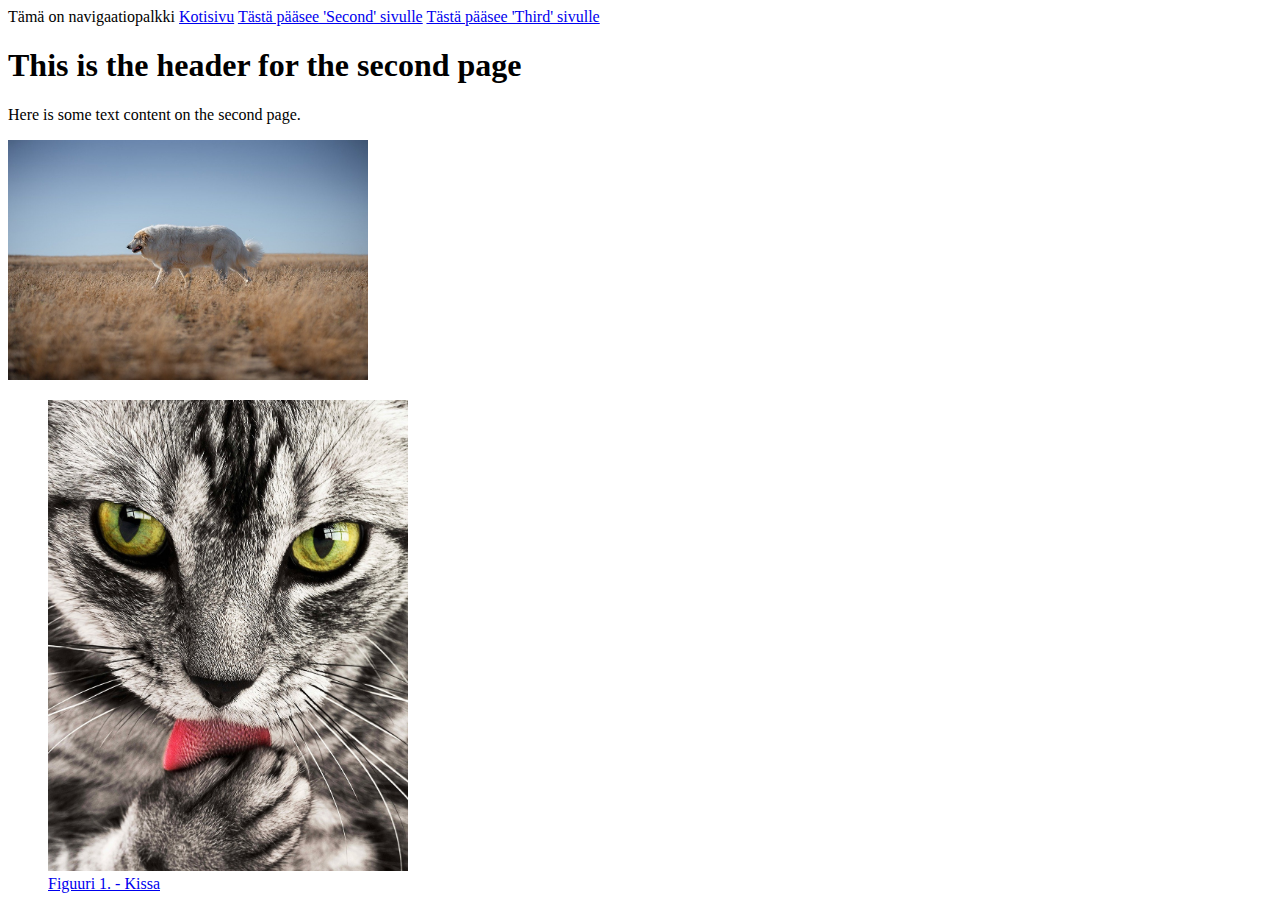
<file: second.html>
<!DOCTYPE html>
<html lang="en">
	<nav id="nav">
		<nav1>Tämä on navigaatiopalkki</nav1>
		<nav2><a href="C:\Users\Pyry\Desktop\Verkkosivujen kehittäminen\Verkkosivu\index.html">Kotisivu</a></nav2>
		<nav3><a href="C:\Users\Pyry\Desktop\Verkkosivujen kehittäminen\Verkkosivu\second.html">
		Tästä pääsee 'Second' sivulle</a></nav3>
		<nav4><a href="C:\Users\Pyry\Desktop\Verkkosivujen kehittäminen\Verkkosivu\third.html">
			Tästä pääsee 'Third' sivulle</a></nav4>
	</nav>
<head>
	<meta charset = UTF-8>
	<meta name="viewport" content="width-device-width, initial-scale=1">
	<link rel="stylesheet" href="C:\Users\Pyry\Desktop\Verkkosivujen kehittäminen\Verkkosivu\second.css">
	<title>Assignment 4B - Web Page</title>
</head>

<body>
	<h1 class="koira">This is the header for the second page</h1>
			<p class="koira">Here is some text content on the second page.</p>
		<a href="C:\Users\Pyry\Desktop\Verkkosivujen kehittäminen\Verkkosivu\dog1">
			<img src="dog1.jpg" alt="Koira" class="koira" style="width: 360px;">
			<figure>
				<img src="cat1.jpg" alt="Kissa" style="width: 360px;">
				<figcaption>Figuuri 1. - Kissa</figcaption>
			  </figure>
		</a>
</body>
</html>
</file>
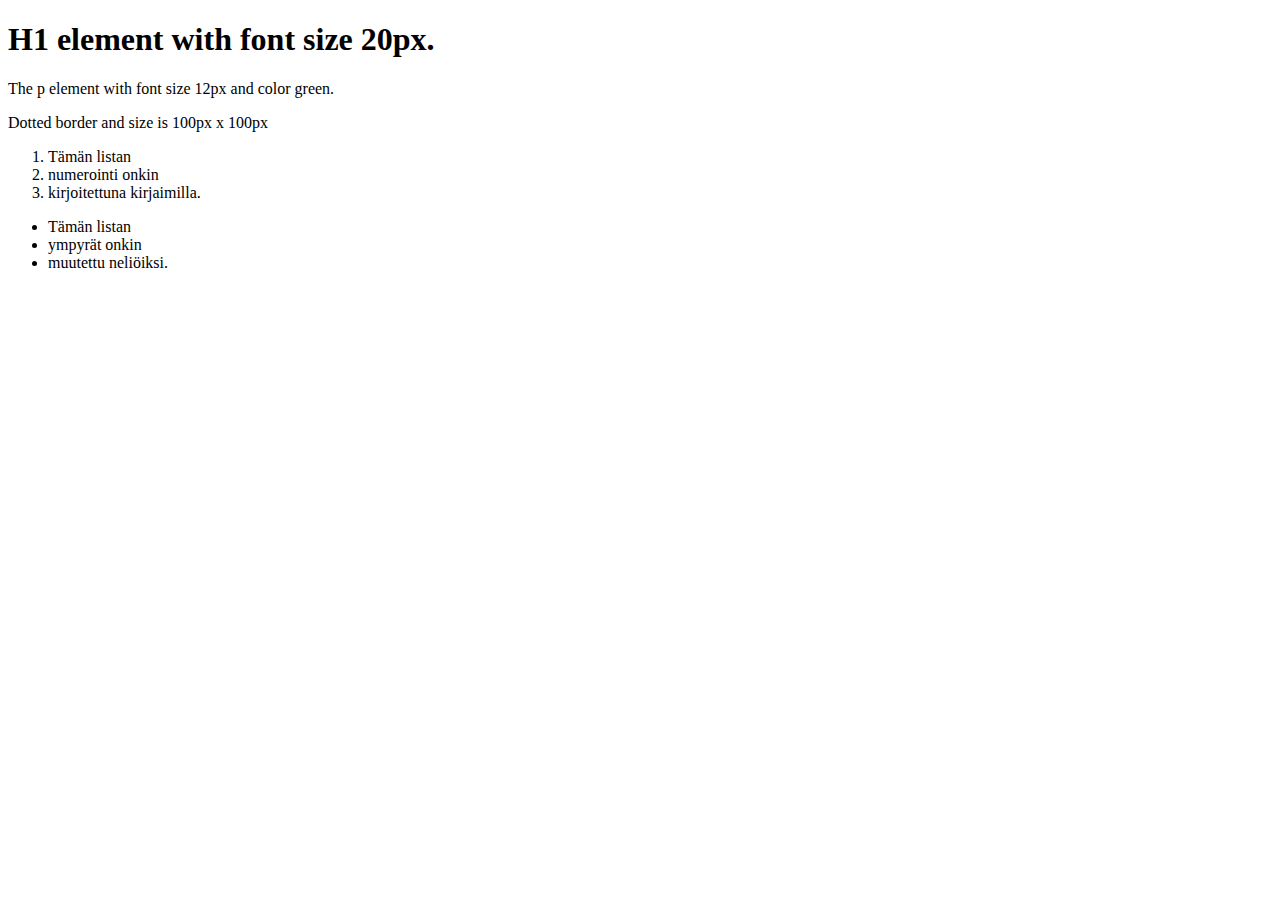
<file: Styles.html>
<!DOCTYPE html>
<html lang="en">

<head>
	<meta charset = UTF-8>
	<meta name="viewport" content="width-device-width, initial-scale=1">
	<link rel="stylesheet" href="C:\Users\Pyry\Desktop\Verkkosivujen kehittäminen\Verkkosivu\Styles.css">
	<title>Assignment 3B - Styles</title>
</head>

<body>
	<h1>H1 element with font size 20px.</h1>
	
	<p>The p element with font size 12px and color green.</p>

	<div class="div1">Dotted border and size is 100px x 100px</div>
	<ol>
		<li>Tämän listan</li>
		<li>numerointi onkin</li>
		<li>kirjoitettuna kirjaimilla.</li>
	</ol>
	<ul>
		<li>Tämän listan</li>
		<li>ympyrät onkin</li>
		<li>muutettu neliöiksi.</li>
	</ul>
</body>
</html>
</file>
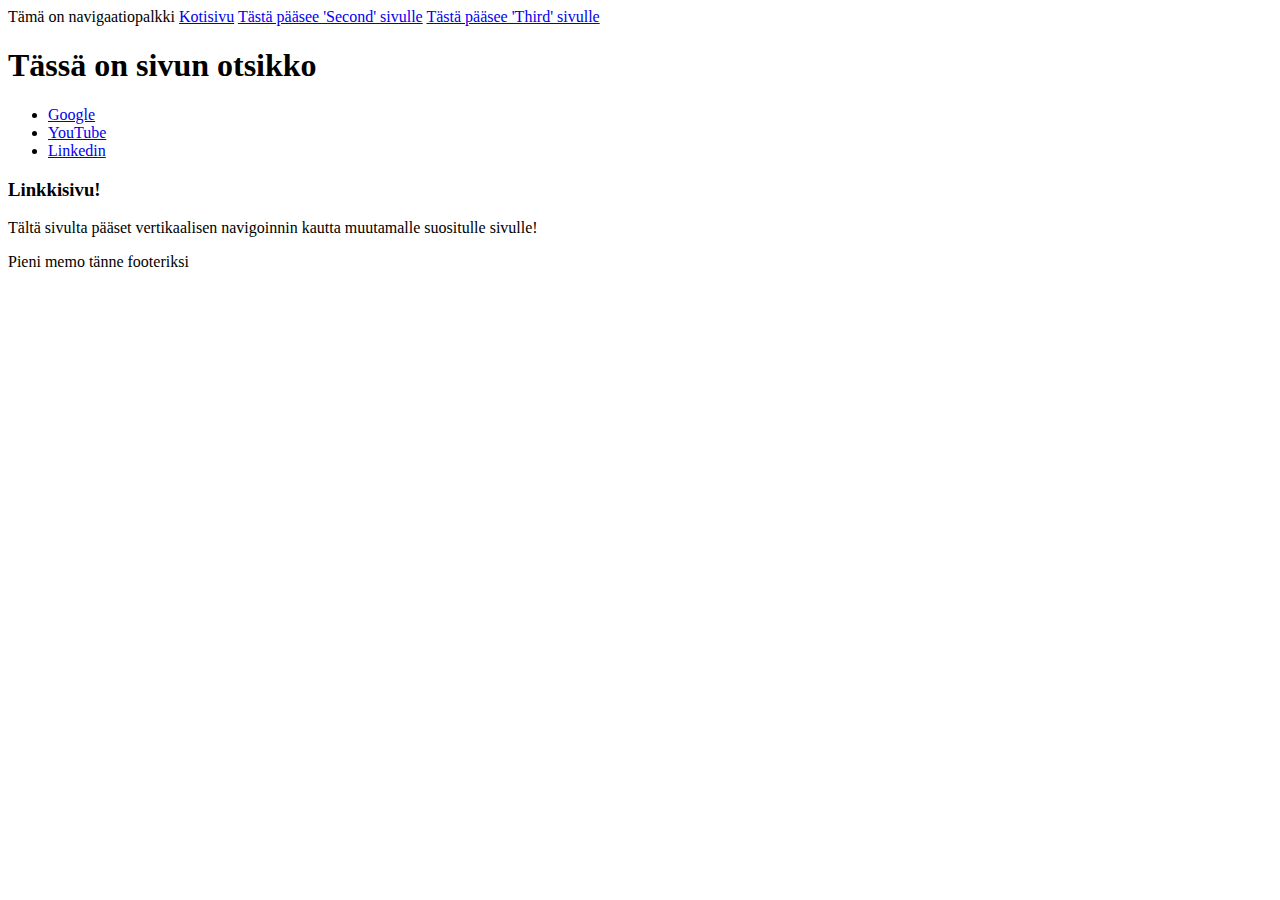
<file: third.html>
<!DOCTYPE html>
<html lang="en">

<nav id="nav">
	<nav1>Tämä on navigaatiopalkki</nav1>
	<nav2><a href="C:\Users\Pyry\Desktop\Verkkosivujen kehittäminen\Verkkosivu\index.html">Kotisivu</a></nav2>
	<nav3><a href="C:\Users\Pyry\Desktop\Verkkosivujen kehittäminen\Verkkosivu\second.html">
	Tästä pääsee 'Second' sivulle</a></nav3>
	<nav4><a href="C:\Users\Pyry\Desktop\Verkkosivujen kehittäminen\Verkkosivu\third.html">
		Tästä pääsee 'Third' sivulle</a></nav4>
</nav>

<header id="header">
	<meta charset = UTF-8>
	<meta name="viewport" content="width-device-width, initial-scale=1">
	<link rel="stylesheet" href="C:\Users\Pyry\Desktop\Verkkosivujen kehittäminen\Verkkosivu\third.css">
	<title>Verkkosivujen teon harjoittelu</title>
	<h1>Tässä on sivun otsikko</h1>
</header>

<!-- Näin tehdään kommentti. Kommentteja käytetään auttamaan koodaajaa tulkitsemaan koodia
	tai muistuttamaan jostain tehtävästä asiasta. -->
<body>
	<section id="sectionRight">
		<nav id="navSide">
			<ul>
				<li><a href="https://www.google.com/" target="_blank">Google</a></li>
				<li><a href="https://www.youtube.com/" target="_blank">YouTube</a></li>
				<li><a href="https://www.linkedin.com/" target="_blank">Linkedin</a></li>
			</ul>
		</nav>
	</section>	

		
	<aside id="aside2">	
		<h3>Linkkisivu!</h3>
		<p>
			Tältä sivulta pääset vertikaalisen navigoinnin kautta muutamalle suositulle sivulle!

		</p>
	</aside>
	
	<footer id="footer">
		Pieni memo tänne footeriksi
	</footer>
</body>
</html>
</file>
